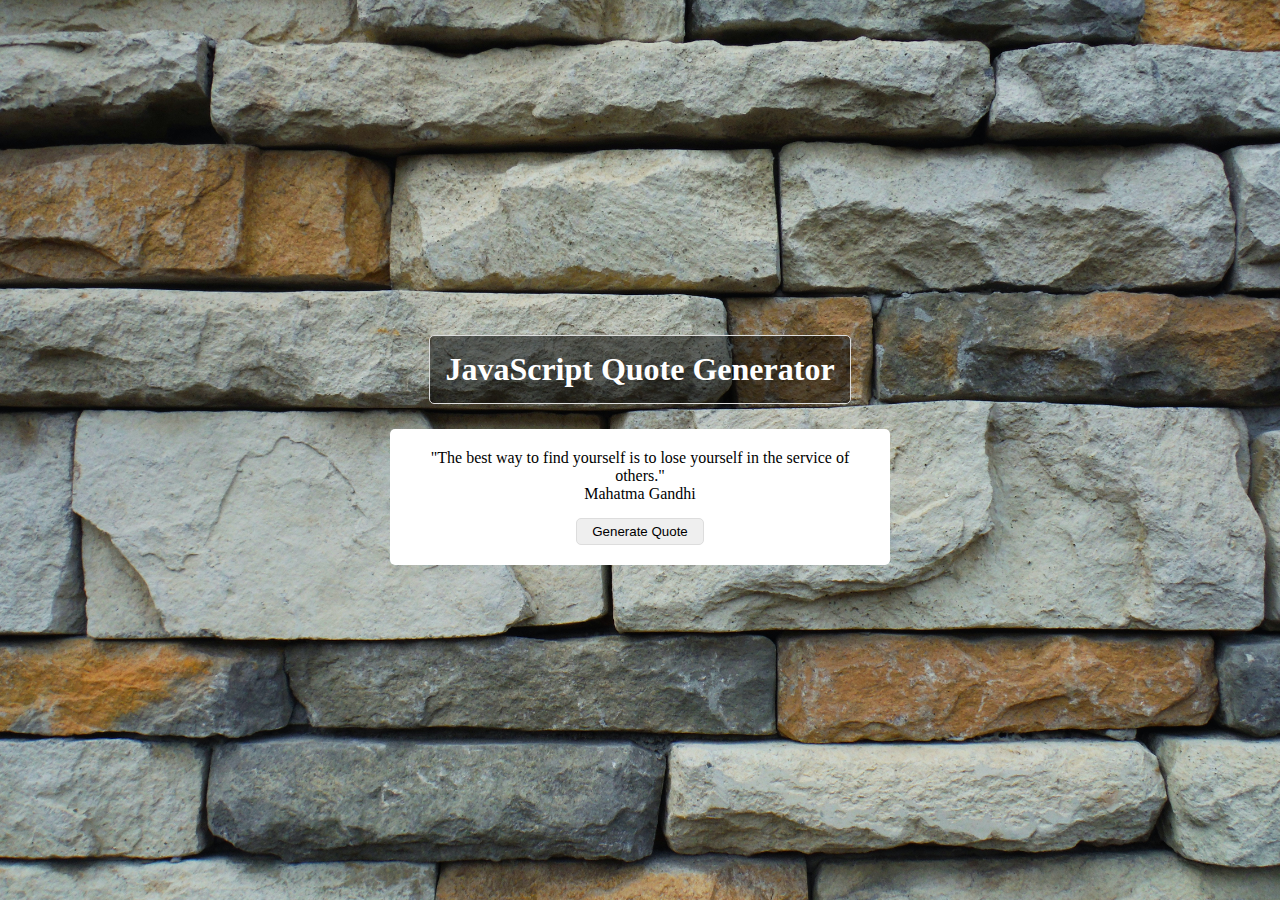
<file: project1-quotes/index.html>
<!DOCTYPE html>
<html lang="en">
<head>
    <meta charset="UTF-8">
    <link rel="stylesheet" href="main.css">
    <title>Title</title>
</head>
<body>
    <main class="container">
        <h1 class="title">JavaScript Quote Generator</h1>
        <section class="card">
            <div class="text-area">
                <span class="quote">
                    "The best way to find yourself is to lose yourself in the service of others."
                </span>
            </div>
            <div class="person">
                Mahatma Gandhi
            </div>
            <div class="btn-section">
                <button class="btn-generate-quote">Generate Quote</button>
            </div>
        </section>
    </main>
    <script src="app.js"></script>
</body>
</html>
</file>
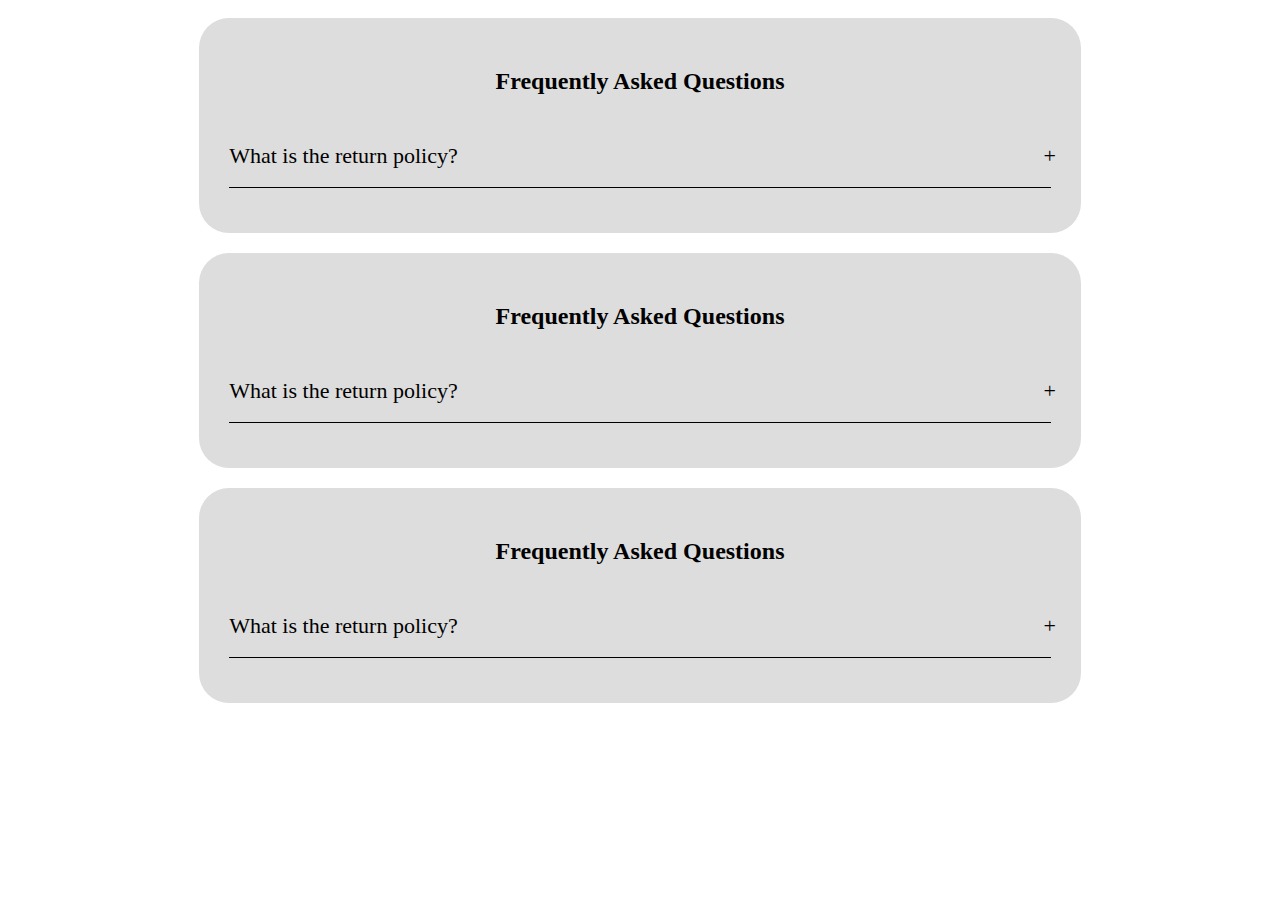
<file: project3-accordion/index.html>
<!DOCTYPE html>
<html lang="en">
<head>
    <meta charset="UTF-8">
    <link rel="stylesheet" href="main.css">
    <title>Title</title>
</head>
<body>
    <div class="accordion">
        <h2 class="accordion-header">Frequently Asked Questions</h2>
        <div class="accordion-content">
            <div class="question">What is the return policy?</div>
            <div class="answer">Lorem ipsum dolor sit amet, consectetur adipisicing elit. Amet aspernatur at beatae cum ea enim eos, est, eveniet ipsum iure magni maiores mollitia non numquam optio rerum sunt ut voluptatibus?</div>
        </div>
    </div>
    <div class="accordion">
        <h2 class="accordion-header">Frequently Asked Questions</h2>
        <div class="accordion-content">
            <div class="question">What is the return policy?</div>
            <div class="answer">Lorem ipsum dolor sit amet, consectetur adipisicing elit. Amet aspernatur at beatae cum ea enim eos, est, eveniet ipsum iure magni maiores mollitia non numquam optio rerum sunt ut voluptatibus?</div>
        </div>
    </div>
    <div class="accordion">
        <h2 class="accordion-header">Frequently Asked Questions</h2>
        <div class="accordion-content">
            <div class="question">What is the return policy?</div>
            <div class="answer">Lorem ipsum dolor sit amet, consectetur adipisicing elit. Amet aspernatur at beatae cum ea enim eos, est, eveniet ipsum iure magni maiores mollitia non numquam optio rerum sunt ut voluptatibus?</div>
        </div>
    </div>
    <script src="script.js"></script>
</body>
</html>
</file>
<file: project1-quotes/main.css>
* {
  box-sizing: border-box;
}

body {
  padding: 0;
  margin: 0;
  background-image: url('assets/pexels-miguel-á-padriñán-194096.jpg');
  background-repeat: no-repeat;
  background-size: cover;
  background-position: center;
}

h1, h2, h3, h4, h5, h6, p {
  padding: 0;
  margin: 0;
}

.container {
  display: flex;
  align-items: center;
  justify-content: center;
  height: 100vh;
  flex-direction: column;
}

.title {
  padding: 15px;
  border: 1px solid #ddd;
  border-radius: 5px;
  margin-bottom: 25px;
  background: rgba(0, 0, 0, 0.5);
  color: #fff;
}

.card {
  padding: 20px;
  width: 500px;
  background-color: #fff;
  border-radius: 5px;
  text-align: center;
}

.btn-generate-quote {
  border: solid 1px #ddd;
  border-radius: 5px;
  padding: 5px 15px;
  cursor: pointer;
  margin-top: 15px;
}
</file>
<file: project3-accordion/main.css>
body {
  display: flex;
  height: 100%;
  justify-content: center;
  align-items: center;
  flex-direction: column;
}

.accordion {
  width: 65%;
  background-color: #ddd;
  padding: 30px;
  border-radius: 30px;
  margin: 10px 0;
}

.accordion .accordion-header {
  margin-bottom: 30px;
  text-align: center;
}

.accordion .accordion-content .question {
  padding: 18px 0;
  font-size: 22px;
  cursor: pointer;
  border-bottom: 1px solid #000;
  position: relative;
}

.accordion .accordion-content .question::after {
  content: '+';
  position: absolute;
  right: -5px;
}

.accordion .accordion-content .answer {
  padding-top: 15px;
  font-size: 22px;
  line-height: 1.5;
  width: 100%;
  height: 0;
  overflow: hidden;
  transition: .5s;
}

.accordion .accordion-content.active .answer {
  height: 150px;
}

.accordion .accordion-content.active .question {
  font-size: 18px;
  transition: .5s;
}

.accordion .accordion-content.active .question::after {
  content: '-';
  font-size: 30px;
  transition: .5s;
}
</file>
